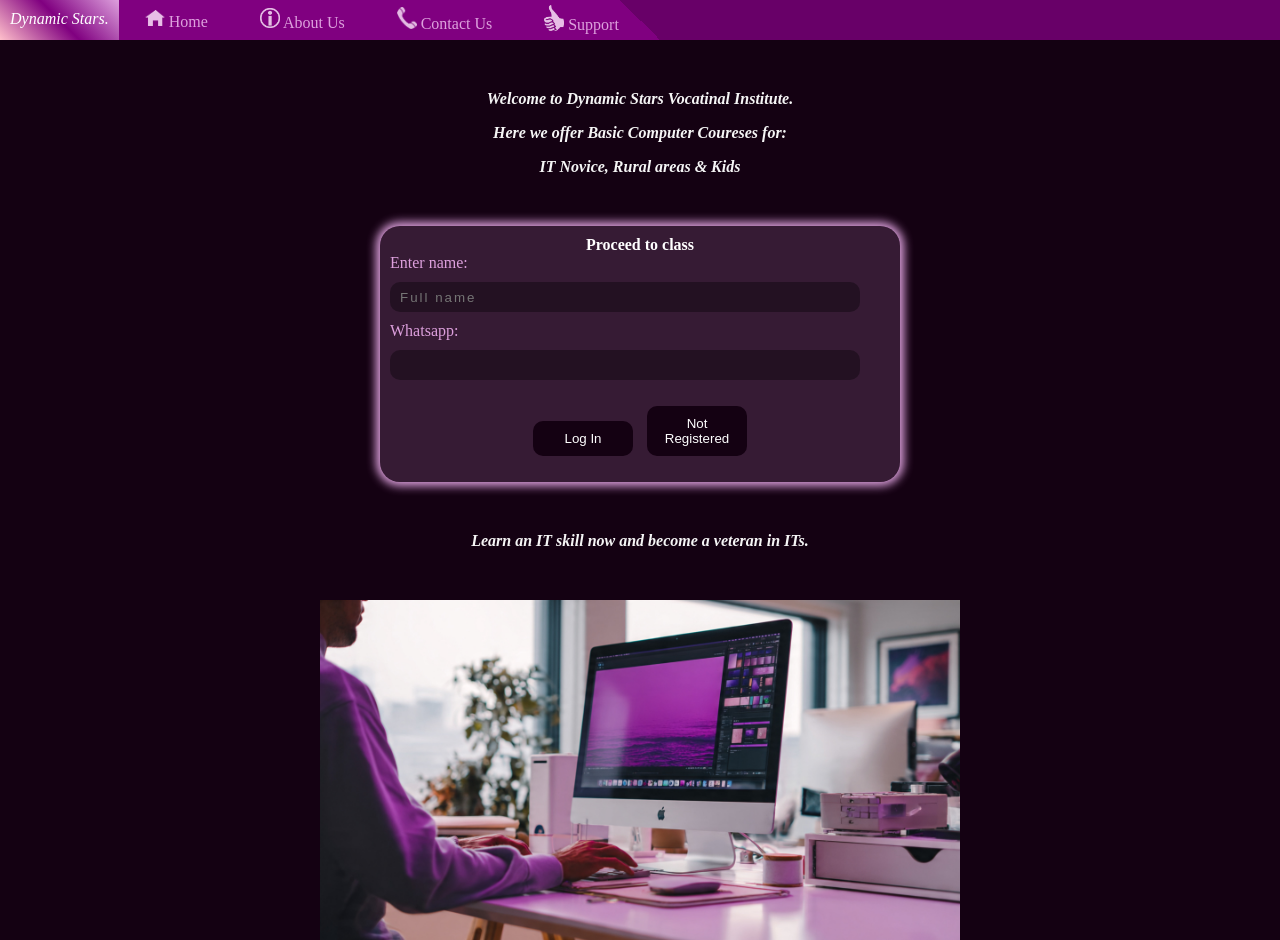
<file: index.html>
<!DOCTYPE html>
<html lang="en">
<head>
    <meta charset="UTF-8">
    <meta name="viewport" content="width=device-width, initial-scale=1.0">
    <link rel="stylesheet" href="css/main.css">
    <link rel="shortcut icon" href="logo.png">
    <title>Dynamic Stars VI</title>
</head>
<body>
    <menu id="menu">
        <div class="billbd">
            <i>Dynamic Stars.</i>
        </div>
        <br>
        <a href="index.html"><button><img src="src/icon/home.png" width="20px"> Home</button></a>
        <br>
        <a href="about.html"><button><img src="src/icon/about.png" width="20px"> About Us</button></a>
        <br>
        <a href="contact.html"><button><img src="src/icon/tel.png" width="20px"> Contact Us</button></a>
        <br>
        <a href="support.html"><button><img src="src/icon/thumb.png" width="20px"> Support</button></a>
        <button class="white-btn" onclick="toggleMenu()">CLOSE</button>
    </menu>
    <header class="mobile-menu" id="mobm">
            <button class="ico-btn" onclick="toggleMenu()"><img src="src/icon/menu.png" width="30px"></button>
            <div class="billbd">
                <i>Dynamic Stars.</i>
            </div>
    </header>
    <main id="main">
        <div class="text">
            <p><strong>
                <i>Welcome to Dynamic Stars Vocatinal Institute.</i>
            </strong></p>
            <p><strong>
                <i>Here we offer Basic Computer Coureses for:</i>
            </strong></p>
            <p><strong>
                <i>IT Novice, Rural areas & Kids</i>
            </strong></p>
        </div>

        <div class="mid">
            <form class="form1" id="regform">
                <label class="title">Proceed to class</label>
                <br>
                <div class="details">
                    <label>Enter name:</label>
                    <br>
                    <input id="name" minlength="3" required placeholder="Full name">
                    <br>
                    <label>Whatsapp:</label>
                    <br>
                    <input id="number" type="tel" maxlength="15" minlength="11" required>
                    <br>
                    <p class="keyBtn">
                        <button type="submit">Log In</button>
                        <button type="button" onclick="toRegForm()">Not Registered</button>
                    </p>
                </div>
            </form>
        </div>

        <div class="text">
            <p><strong>
                <i>Learn an IT skill now and become a veteran in ITs.</i>
            </strong></p>
        </div>
        <div class="mid">
            <img src="src/IMG-2.jpg" width="50%">
        </div>

        <div class="text">
            <p><strong>
                <i>This is Dynamic Stars VI were we build dreams for youths.</i>
            </strong></p>
           
        </div>
        <div class="mid">
            <div class="box" style="display: flex;">
                <img src="src/EVD-1.jpg" width="50%" style="border-radius: 10px; margin: 0">
                <img src="src/EVD-2.jpg" width="45%" style="border-radius: 10px; margin-left: 5%">
            </div>
        </div>
        <div class="mid">
            <div class="box">
                <p><strong>DONATIONS</strong></p>
                <div id="donations" class="little">
                </div>
            </div>
        </div>
        <div class="mid">
            <div class="box">
                <p><strong>DON'T MISS OUT</strong></p>
                <p class="little">
                    Many talented young people and adults in Nigeria and other countries cannot afford university education. 
                    SKILL-UP Vocational Training Center was created to provide FREE practical training in Computer Technology, 
                    Fashion Design and Catering, 
                    helping people gain valuable skills, start businesses and support their families.
                </p>
            </div>
        </div>
        <div class="mid">
            <img src="src/toon1.png" width="50%">
        </div>
        <footer>
            <br>
            <strong>SKILL-UP VOCATIONAL TRAINING CENTER LAGOS</strong>
            <br>
            Empowering Youth • Creating Jobs • Building the Future
            
            © 2026 SKILL-UP Vocational Training Center Lagos
        </footer>
    </main>
    <script src="scripts/website.js"></script>
    <script type="module" src="scripts/home.js"></script>
    <script type="module" src="scripts/donations.js"></script>
</body>
</html>
</file>
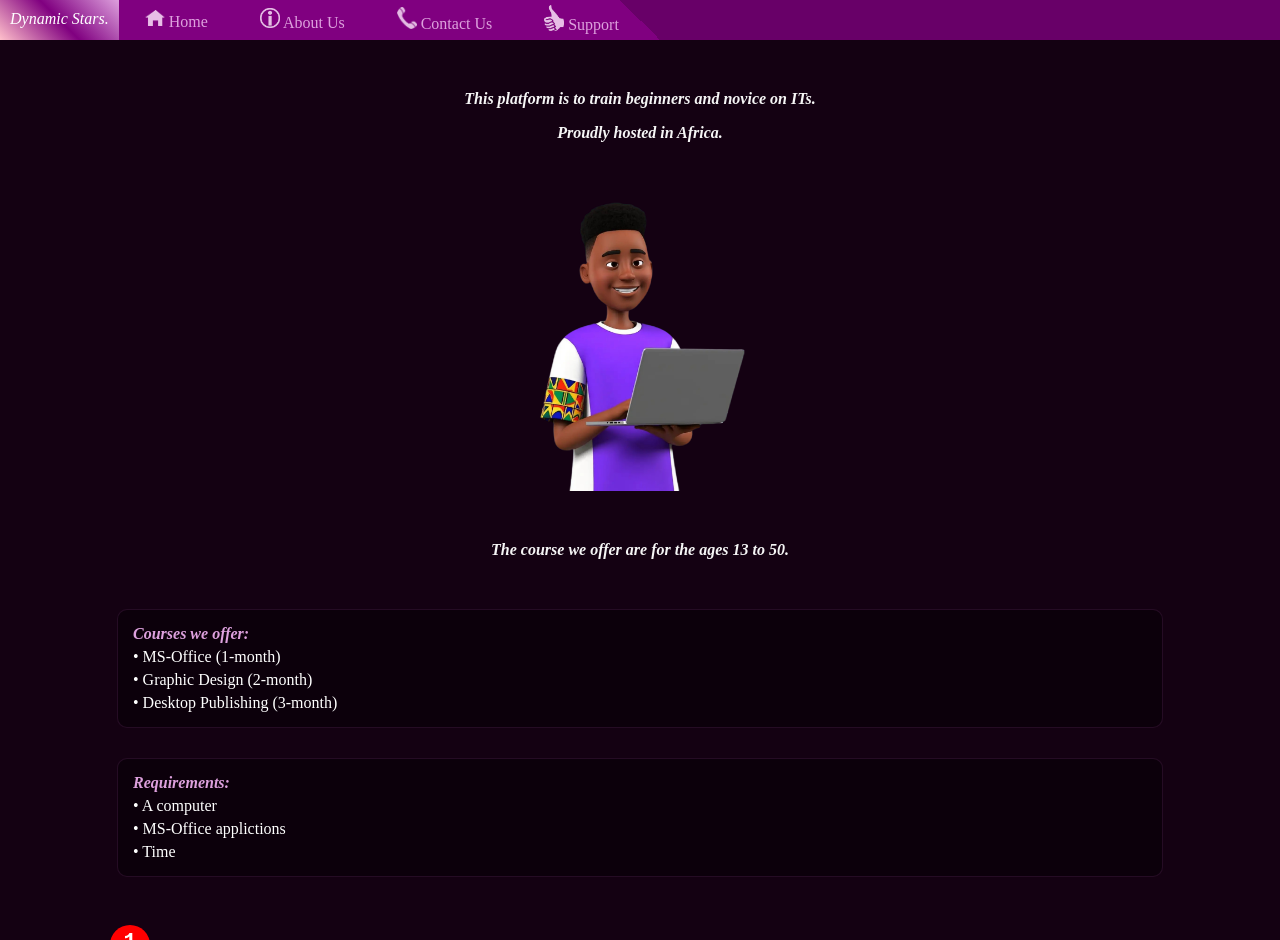
<file: about.html>
<!DOCTYPE html>
<html lang="en">
<head>
    <meta charset="UTF-8">
    <meta name="viewport" content="width=device-width, initial-scale=1.0">
    <link rel="stylesheet" href="css/main.css">
    <link rel="shortcut icon" href="logo.png">
    <title>Dynamic Stars VI</title>
</head>
<body>
    <menu id="menu">
        <div class="billbd">
            <i>Dynamic Stars.</i>
        </div>
        <br>
        <a href="index.html"><button><img src="src/icon/home.png" width="20px"> Home</button></a>
        <br>
        <a href="about.html"><button><img src="src/icon/about.png" width="20px"> About Us</button></a>
        <br>
        <a href="contact.html"><button><img src="src/icon/tel.png" width="20px"> Contact Us</button></a>
        <br>
        <a href="support.html"><button><img src="src/icon/thumb.png" width="20px"> Support</button></a>
        <button class="white-btn" onclick="toggleMenu()">CLOSE</button>
    </menu>
    <header class="mobile-menu" id="mobm">
            <button class="ico-btn" onclick="toggleMenu()"><img src="src/icon/menu.png" width="30px"></button>
            <div class="billbd">
                <i>Dynamic Stars.</i>
            </div>
    </header>
    <main id="main">
        <div class="text">
            <p><strong>
                <i>This platform is to train beginners and novice on ITs.</i>
            </strong></p>
            <p><strong>
                <i>Proudly hosted in Africa.</i>
            </strong></p>
        </div>
        <div class="mid">
            <img src="src/toon2.png" width="50%" style="max-width: 300px;">
        </div>
        <div class="text">
            <p><strong>
                <i>The course we offer are for the ages 13 to 50.</i>
            </strong></p>
        </div>
        <div class="mid">
            <div class="box">
                <p><strong>
                    <i>Courses we offer:</i>
                </strong></p>
                <p></p>
                <p class="little">&bull; MS-Office (1-month)</p>
                <p class="little">&bull; Graphic Design (2-month)</p>
                <p class="little">&bull; Desktop Publishing (3-month)</p>
            </div>
        </div>
        <div class="mid">
            <div class="box">
                <p><strong>
                    <i>Requirements:</i>
                </strong></p>
                <p></p>
                <p class="little">&bull; A computer</p>
                <p class="little">&bull; MS-Office applictions</p>
                <p class="little">&bull; Time</p>
            </div>
        </div>
        <br>
        <br>
        <div class="mid">
            <div class="tagnum" style="background-color:purple">
                <div class="num">1</div>
                <div class="info">
                    <strong style="font-weight: 1000; font-size: larger;">
                        SKILL-UP VOCATIONAL 
                        TRAINING CENTER 
                        COMMUNITY 
                    </strong>
                    <br>
                    Empowering 50 Youth 
                    and Adults with Skills 
                    for a Better Future
                    Founded By: 
                    Essien Charity Elijah
                </div>
            </div>
        </div>
        <div class="mid">
            <div class="tagnum" style="background-color: rgb(223, 223, 223)">
                <div class="num">2</div>
                <div class="info" style=" color: black;">
                    <strong style="font-weight: 1000; font-size: larger;">ABOUT US</strong> 
                    <br>
                    Many talented young people 
                    and adults in Lagos cannot 
                    afford university. 
                    Skill-Up Center was created 
                    to give them free, practical 
                    training in Computer Tech, 
                    Fashion Design, and Catering 
                    so they can start earning 
                    and support their families.
                </div>
            </div>
        </div>
        <div class="mid">
            <div class="tagnum" style="background-color: black; border: 1px solid white;">
                <div class="num">3</div>
                <div class="info" style=" color: white;">
                    <strong style="font-weight: 1000; font-size: larger; color: yellow;">OUR GOAL: $20,000 </strong> 
                    <br>
                    With $20,000 we 
                    will set up a full 
                    training center 
                    and train the first 
                    50 students.
                </div>
            </div>
        </div>
        <div class="mid">
            <div class="tagnum" style="background-color: rgb(223, 223, 223);">
                <div class="num">4</div>
                <div class="info" style=" color: black;">
                    <strong style="font-weight: 1000; font-size: larger;"> IMPACT </strong> 
                    <br>
                    ONE LAPTOP EQUAL TO 	
                    1 Student Trained in Tech 
                    ONE SEWING MACHINE EQUAL TO 
                    1 Fashion Designer Created 
                    $50 Award = 1 Graduate Starts Earning
                    <br>
                    <strong style="font-weight: 1000; font-size: larger;">HOW YOU CAN SUPPORT US:</strong>
                    <br>
                    Your donation helps 50 students 
                    get skills and start earning. 
                    Every amount matters.
                </div>
            </div>
        </div>
        <div class="mid">
            <div class="tagnum" style="background-color: black; border: 1px solid white;">
                <div class="num">5</div>
                <div class="info" style=" color: white;">
                    <strong style="font-weight: 1000; font-size: larger; color: yellow;">
                        FOR ORGANIZATIONS & INTERNATIONAL DONORS
                    </strong>
                    <br> 
                    Please WhatsApp us first at 07043526821 
                    So we can provide more details 
                    OR Email Us: essiencharity674@gmail.com
                    
                    100% OF YOUR DONATION GOES TO LAPTOPS
                     Sewing Machines, and Student Awards. Thank you!
                    <br>
                    <br>
                    <strong style="font-weight: 1000; font-size: larger; color: yellow;">"SKILL-UP DONATION"</strong> 
                    <br>
                    In the transfer description
                    WhatsApp Us Click to chat: +234 07043526821 
                    Send proof of payment and we'll send you updates + photos
                    <br>
                    <br>
                    <a href="https://paystack.shop/pay/r8ragpmnr-"><button class="dnt-btn">DONATE NOW!</button></a>
                </div>
            </div>
        </div>
        <div class="mid">
            <div class="box">
                <p><strong>DONATIONS</strong></p>
                <div id="donations" class="little">
                </div>
            </div>
        </div>
        <br>
        <br>
        <strong class="text">- - THE FOUNDER - -</strong>
        <div class="mid">
            <img src="src/host.jpg" width="50%" 
            style="border-radius: 50%; max-width: 300px;">
        </div>
        <div class="text">
            <strong>Essien Charity Elijah</strong>
        </div>
        <div class="mid">
            <div class="box">
                <p>Remarks</p>
                <p class="little">
                    I am the founder of Dynamic Stars.
                    I hosted this platform to reach and connect to
                    youths and supporters for Vocational Skills.
                    But I can only afford to train my students on 
                    Computer / Information Technology (IT) for free.
                    Although our main purpose is to offer skills like;
                    IT, Fashion design & Catering. But due to low funds.
                    Dynamic Stars will only offer ITs for now. 
                    If you want to support Dynamic Stars VI to achieve the main
                     aim. Please we will be grateful if you can show support for 
                    this project/platform
                </p>
            </div>
        </div>
        <br>
        <br>
        <footer>
            <br>
            <strong>SKILL-UP VOCATIONAL TRAINING CENTER LAGOS</strong>
            <br>
            Empowering Youth • Creating Jobs • Building the Future
            
            © 2026 SKILL-UP Vocational Training Center Lagos
        </footer>
    </main>
    <script src="scripts/website.js"></script>
    <script type="module" src="scripts/donations.js"></script>
</body>
</html>
</file>
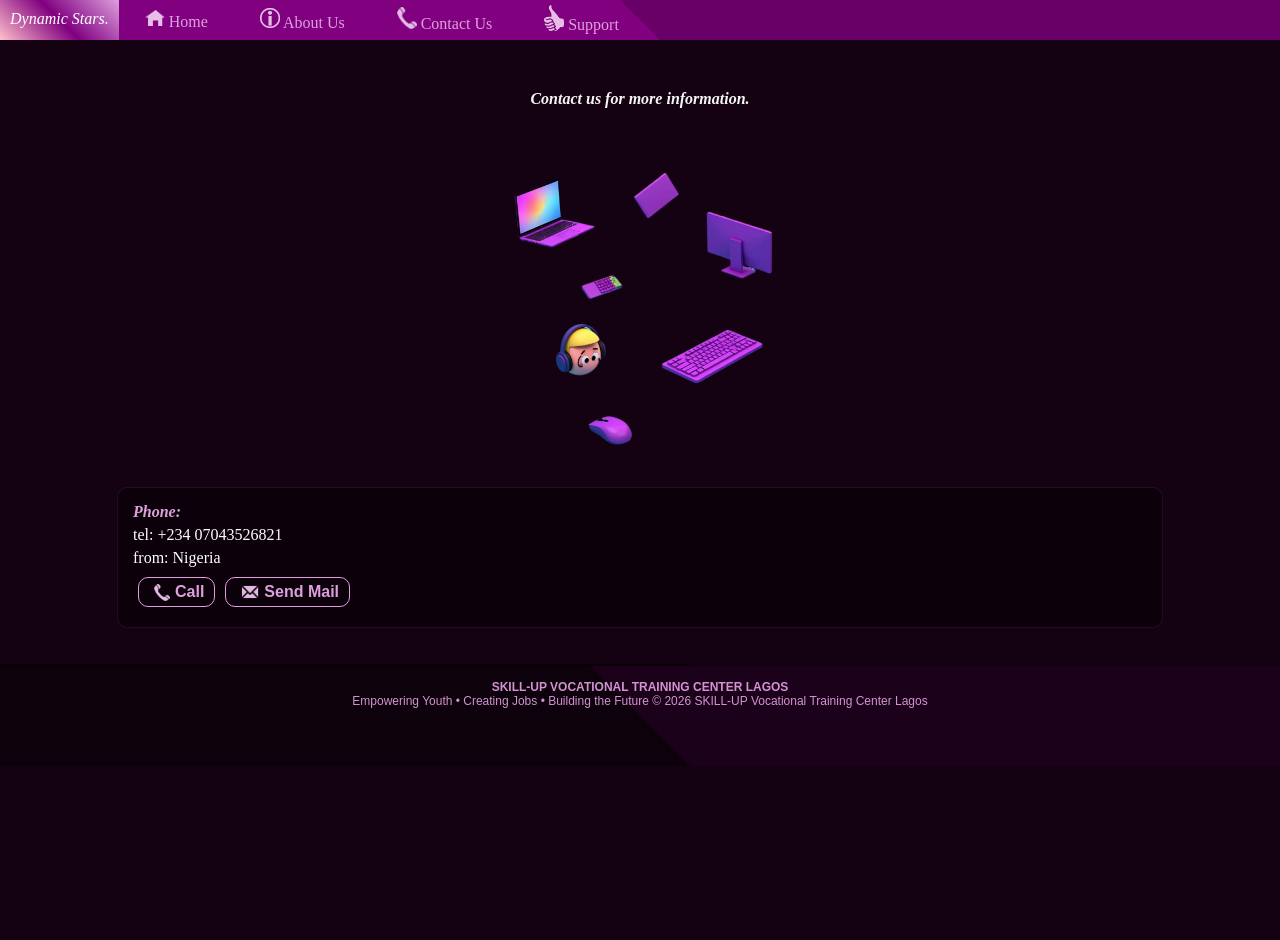
<file: contact.html>
<!DOCTYPE html>
<html lang="en">
<head>
    <meta charset="UTF-8">
    <meta name="viewport" content="width=device-width, initial-scale=1.0">
    <link rel="stylesheet" href="css/main.css">
    <link rel="shortcut icon" href="logo.png">
    <title>Dynamic Stars VI</title>
</head>
<body>
    <menu id="menu">
        <div class="billbd">
            <i>Dynamic Stars.</i>
        </div>
        <br>
        <a href="index.html"><button><img src="src/icon/home.png" width="20px"> Home</button></a>
        <br>
        <a href="about.html"><button><img src="src/icon/about.png" width="20px"> About Us</button></a>
        <br>
        <a href="contact.html"><button><img src="src/icon/tel.png" width="20px"> Contact Us</button></a>
        <br>
        <a href="support.html"><button><img src="src/icon/thumb.png" width="20px"> Support</button></a>
        <button class="white-btn" onclick="toggleMenu()">CLOSE</button>
    </menu>
    <header class="mobile-menu" id="mobm">
            <button class="ico-btn" onclick="toggleMenu()"><img src="src/icon/menu.png" width="30px"></button>
            <div class="billbd">
                <i>Dynamic Stars.</i>
            </div>
    </header>
    <main id="main">
        <div class="text">
            <p><strong>
                <i>Contact us for more information.</i>
            </strong></p>
        </div>
        <div class="mid">
            <img class="pump" src="src/toon4.png" width="50%" style="max-width: 300px;">
        </div>
        <div class="mid">
            <div class="box">
                <p><strong>
                    <i>Phone:</i>
                </strong></p>
                <p></p>
                <p class="little">tel: +234 07043526821</p>
                <p class="little">from: Nigeria</p>
                <p style="display: flex;">
                    <button class="ass-btn"onclick="call()" >
                        <img src="src/icon/tel.png" width="16px" style="margin: 0px 5px;"> 
                        Call
                    </button>
                    <button class="ass-btn" onclick="mail()">
                        <img src="src/icon/mail.png" width="18px" style="margin: 0px 5px;"> 
                        Send Mail
                    </button>
                </p>
            </div>
        </div>
        <br>
        <br>
        <footer>
            <br>
            <strong>SKILL-UP VOCATIONAL TRAINING CENTER LAGOS</strong>
            <br>
            Empowering Youth • Creating Jobs • Building the Future
            
            © 2026 SKILL-UP Vocational Training Center Lagos
        </footer>
    </main>
    <script src="scripts/about.js"></script>
    <script src="scripts/website.js"></script>
</body>
</html>
</file>
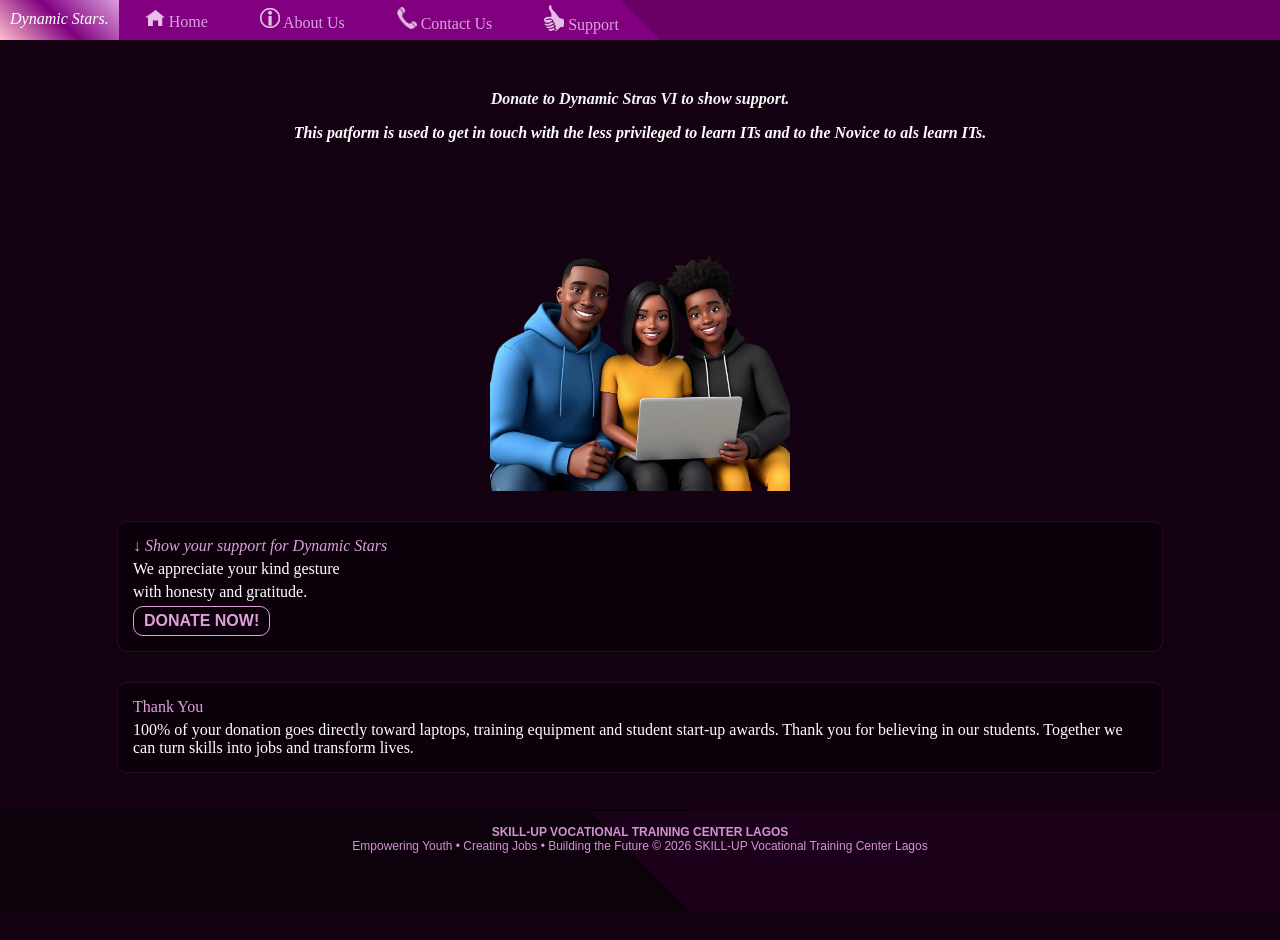
<file: support.html>
<!DOCTYPE html>
<html lang="en">
<head>
    <meta charset="UTF-8">
    <meta name="viewport" content="width=device-width, initial-scale=1.0">
    <link rel="stylesheet" href="css/main.css">
    <link rel="shortcut icon" href="logo.png">
    <title>Dynamic Stars VI</title>
</head>
<body>
    <menu id="menu">
        <div class="billbd">
            <i>Dynamic Stars.</i>
        </div>
        <br>
        <a href="index.html"><button><img src="src/icon/home.png" width="20px"> Home</button></a>
        <br>
        <a href="about.html"><button><img src="src/icon/about.png" width="20px"> About Us</button></a>
        <br>
        <a href="contact.html"><button><img src="src/icon/tel.png" width="20px"> Contact Us</button></a>
        <br>
        <a href="support.html"><button><img src="src/icon/thumb.png" width="20px"> Support</button></a>
        <button class="white-btn" onclick="toggleMenu()">CLOSE</button>
    </menu>
    <header class="mobile-menu" id="mobm">
            <button class="ico-btn" onclick="toggleMenu()"><img src="src/icon/menu.png" width="30px"></button>
            <div class="billbd">
                <i>Dynamic Stars.</i>
            </div>
    </header>
    <main id="main">
        <div class="text">
            <p><strong>
                <i>Donate to Dynamic Stras VI to show support.</i>
            </strong></p>
            
            <p><strong>
                <i class="little">
                    This patform is used to get in touch
                    with the less privileged to learn ITs
                    and to the Novice to als learn ITs.
                </i>
            </strong></p>
        
        </div>
        <div class="mid">
            <img src="src/toon6.png" width="50%" style="max-width: 300px;">
        </div>
        <div class="mid">
            <div class="box">
                <p><i>&ShortDownArrow; Show your support for Dynamic Stars </i></p>
                <p class="little">We appreciate your kind gesture</p>
                <p class="little">with honesty and gratitude.</p>
                <a href="https://donate-ng.com/campaign/community-empowerment-project?utm_source=campaign_share&utm_medium=referral&utm_campaign=community-empowerment-project"><button class="ass-btn">DONATE NOW!</button></a>
            </div>
        </div>
        <div class="mid">
            <div class="box">
                <p>Thank You</p>
                <p class="little">
                    100% of your donation goes directly toward laptops, 
                    training equipment and student start-up awards.
                    Thank you for believing in our students. 
                    Together we can turn skills into jobs and transform lives.
                </p>
            </div>
        </div>
        <br>
        <br>
        <footer>
            <br>
            <strong>SKILL-UP VOCATIONAL TRAINING CENTER LAGOS</strong>
            <br>
            Empowering Youth • Creating Jobs • Building the Future
            
            © 2026 SKILL-UP Vocational Training Center Lagos
        </footer>
    </main>
    <script src="scripts/website.js"></script>
    <script type="module" src="scripts/donations.js"></script>
</body>
</html>
</file>
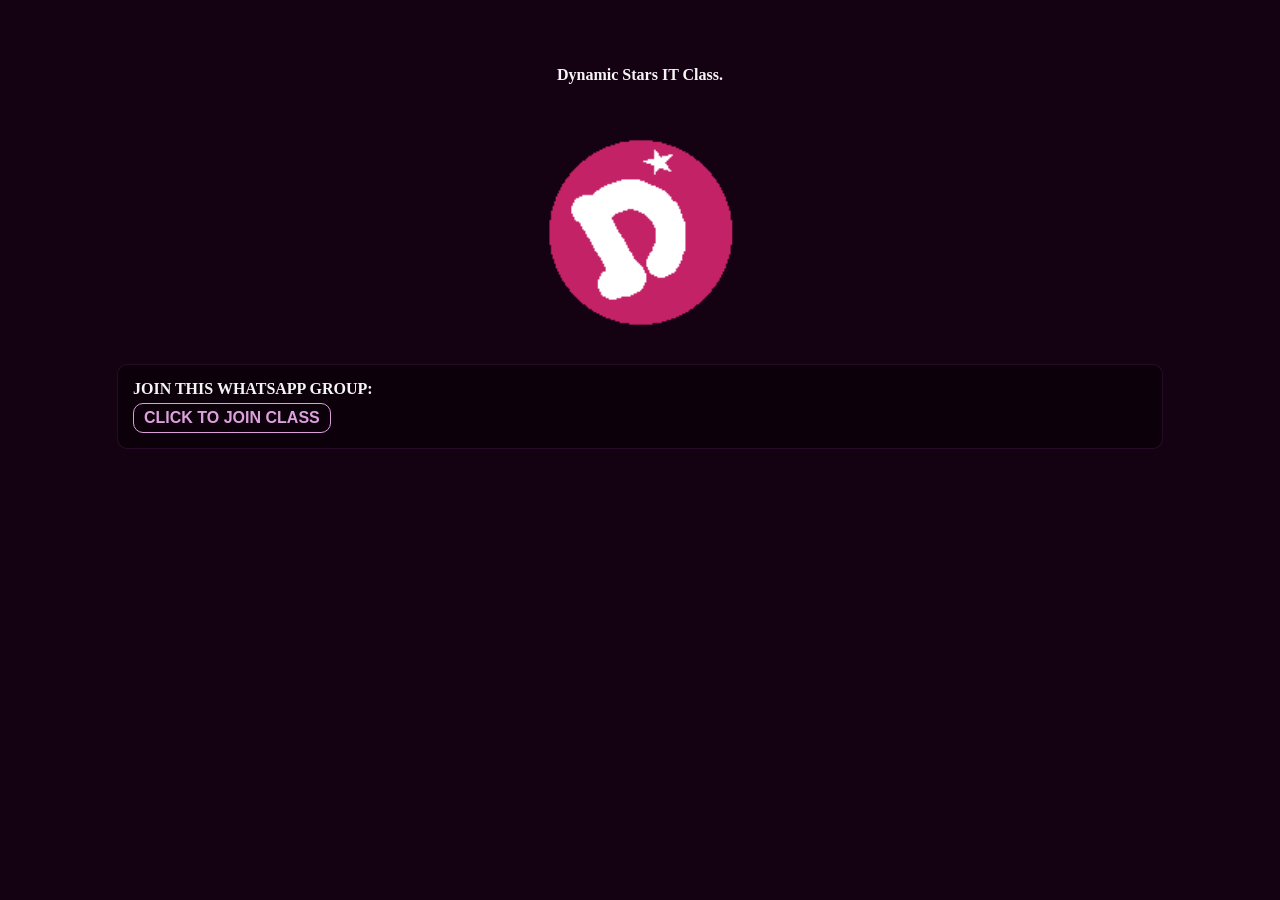
<file: classes/IT-h6oreXAg5.html>
<!DOCTYPE html>
<html lang="en">
<head>
    <meta charset="UTF-8">
    <meta name="viewport" content="width=device-width, initial-scale=1.0">
    <title>IT Class | Dynamic Stars</title>
    <link rel="stylesheet" href="../css/main.css">
</head>
<body>
    <br>
    <br>
    <p class="text mid">
        <strong>Dynamic Stars IT Class.</strong>
    </p>
    <div class="mid">
        <img src="../logo.png" width="200px">
    </div>
    <div class="mid">
        <div class="box">
            <p class="text">
                <strong>JOIN THIS WHATSAPP GROUP:</strong>
            </p>
                <button onclick="proceed()" class="ass-btn">
                    CLICK TO JOIN CLASS
                </button>
        </div>
    </div>
    <script>
        function proceed() {
            open("https://chat.whatsapp.com/BWJrEQuSDzE49P5yQZq5a0?s=cl&p=a&ilr=0&amv=0");
        }
    </script>
</body>
</html>
</file>
<file: css/main.css>
html,body {
    margin: 0;
    padding: 0;
}

:root {
    --menu-gradient: linear-gradient(45deg,pink,purple,plum);
    --thick-theme: purple;
    --light-theme: plum;
    --dark-theme: rgb(20, 1, 18);
    --trans-white: rgba(255, 255, 255, 0.157);
    --trans-light: rgba(224, 155, 224, 0.164);
    --Ulight-theme: rgba(255, 117, 255, 0.103);
}

body {
    background-color: var(--dark-theme);
    width: 100vw;
    height: 100vh;
    overflow: hidden;
}

menu {
    padding: 0;
    height: 40px;
    margin: 0;
    background: linear-gradient(45deg,purple 50%,rgb(104, 0, 104) 30%);
    display: flex;
    overflow: hidden;
}

a {
    text-decoration: none;
}

.ass-btn {
    transition: 0.3s;
}

.ass-btn:active {
    transform: scale(1.1,1.1);
}

menu button {
    background-color: transparent;
    color: var(--light-theme);
    height: 100%;
    border: none;
    font-family: Tahoma;
    font-size: 16px;
    margin: 0px 20px;
}

menu button:hover {
    background-color: var(--trans-white);
}

.billbd {
    margin: 0;
    padding: 10px;
    color: white;
    background-image: var(--menu-gradient);
}

.mobile-menu {
    visibility: hidden;
    height: 0;
}

main {
    height: 100%;
    width: 100%;
    overflow: auto;
    text-align: center;
}

.text {
    margin: 50px;
    color: whitesmoke;
}

.ico-btn {
    padding: 5px;
    border: none;
    background-color: transparent;
    transition-duration: 0.3s;
}

.ico-btn:active {
    transform: scale(1.2,1.2);
}

.mid {
    margin-top: 30px;
    display: flex;
    justify-content: center;
}

@keyframes glow {
    0% {
        box-shadow: 0px 0px 10px 4px var(--Ulight-theme);
    } 
    50% {
        box-shadow: 0px 0px 15px 4px var(--Ulight-theme);
    }
    100% {
        box-shadow: 0px 0px 10px 4px var(--Ulight-theme);
    } 
}

.form1 {
    padding: 10px;
    background-color: var(--trans-light);
    width: 80%;
    max-width: 500px;
    color: white;
    font-family: Tahoma;
    border-radius: 20px;
    box-shadow: 0px 0px 10px 4px var(--light-theme);
    animation-name: glow;
    animation-duration: 2s;
    animation-iteration-count: infinite;
    animation-play-state: running;
    color: var(--light-theme);

}


.form1 .title {
    font-weight: bold;
    color: white;
}

.form1 .details input {
    background-color: rgba(0, 0, 0, 0.356);
    width: 90%;
    border: none;
    height: 30px;
    border-radius: 10px;
    margin: 10px 0px;
    color: whitesmoke;
    letter-spacing: 2px;
    padding: 0px 10px;

}

@keyframes loading {
    from {
        transform: rotate(0deg);
    }
    to {
        transform: rotate(360deg);
    }
}
.load {
    animation-name: loading;
    animation-duration: 2s;
    animation-iteration-count: infinite;
    animation-play-state: running;
}

.form1 .details {
    text-align: left;
}

.form1 .details select {
    background-color: rgba(0, 0, 0, 0.356);
    color: whitesmoke;
    width: 90%;
    border: none;
    height: 20px;
    border-radius: 7px;
}

.form1 .details .keyBtn {
    text-align: center;
}

.form1 .details .keyBtn button {
    color: white;
    background-color: var(--dark-theme);
    border-radius: 10px;
    padding: 10px;
    margin: 0px 5px;
    width: 100px;
    border: none;
    transition-duration: 0.3s;

}

.form1 .details .keyBtn button:active {
    transform: scale(1.2,1.2)
}

footer {
    color: rgba(255, 182, 255, 0.808);
    font-size: 12px;
    font-family: 'Segoe UI', Tahoma, Geneva, Verdana, sans-serif;
    width: 100%;
    height: 100px;
    background: linear-gradient(45deg,rgba(0, 0, 0, 0.356) 50%,rgba(46, 0, 46, 0.308) 20%);
    border-top: 2px solid rgba(0, 0, 0, 0.356);
}

.box p {
    margin: 5px;
    padding: 0;
}

.little {
    font-size: 16px;
    color:white;
}

.tagnum {
    width: 80%;
    height: fit-content;
    border-radius: 10px;
}

.tagnum .info {
    color: white;
    font-family: 'Gill Sans', 'Gill Sans MT', Calibri;
    margin: 15px;
    font-weight: 300;
    transform: translateY(-30px);
}

.num {
    transform: translate(-18px,-18px);
    font-family: monospace;
    font-weight: bold;
    font-size: 22px;
    color: white;
    width: 30px;
    height: 30px;
    border-radius: 50%;
    padding: 5px;
    background-color: red;
}

.box {
    text-align: left;
    width: 80%;
    border-radius: 10px;
    border: 1px solid var(--Ulight-theme);
    padding: 10px;
    background-color: rgba(0, 0, 0, 0.356);
    color: var(--light-theme);
    font-family: Tahoma;
}

.white-btn {
    margin: 30px 0px;
    border: none;
    border-radius: 10px;
    background-color: var(--light-theme);
    color: var(--thick-theme);
    font-weight: bold;
    visibility: hidden;
}

.ass-btn {
    display: flex;
    align-items: center;
    font-size: 16px;
    margin: 5px;
    padding: 5px 10px;
    border: 1px solid var(--light-theme);
    border-radius: 10px;
    background-color: transparent;
    color: var(--light-theme);
    font-weight: bold;
}

.dnt-btn {
    font-size: 16px;
    margin: 5px;
    padding: 5px 10px;
    border: 1px solid yellow;
    border-radius: 10px;
    background-color: transparent;
    color: yellow;
    font-weight: bold;
}

@keyframes pumpA {
    0% {
        transform: scale(1,1);
    }
    50% {
        transform: scale(1.2,1.2);
    }
    100% {
        transform: scale(1,1);
    }
}

.pump {
    animation-name: pumpA;
    animation-iteration-count: infinite;
    animation-duration: 3s;
    animation-play-state: running;
}

@media (max-width: 450px){
    menu {
        position: absolute;
        left: -250px;
        transition-duration: 0.5s;
        height: 100%;
        width: 200px;
        display: block;
        overflow: hidden;
        z-index: 1;
    }
    menu button {
        margin: 0;
        height: 10px;
        width: 100%;
        padding: 30px;
        text-align: left;
    }
    menu .billbd {
        background-image: linear-gradient(90deg,white,white);
        color: var(--thick-theme);
    }
    menu .white-btn {
        visibility: visible;
    }
    menu .billbd::after {
        content: "Menu";
        font-family: Tahoma;
        font-style: italic;
        font-weight: bold;
    }
    .billbd {
        width: 100%;
    }
    .mobile-menu {
        width: 100%;
        position: absolute;
        display: flex;
        visibility: visible;
        z-index: 1;
        height: 40px;
        background-color: var(--thick-theme);
    }
}
</file>
